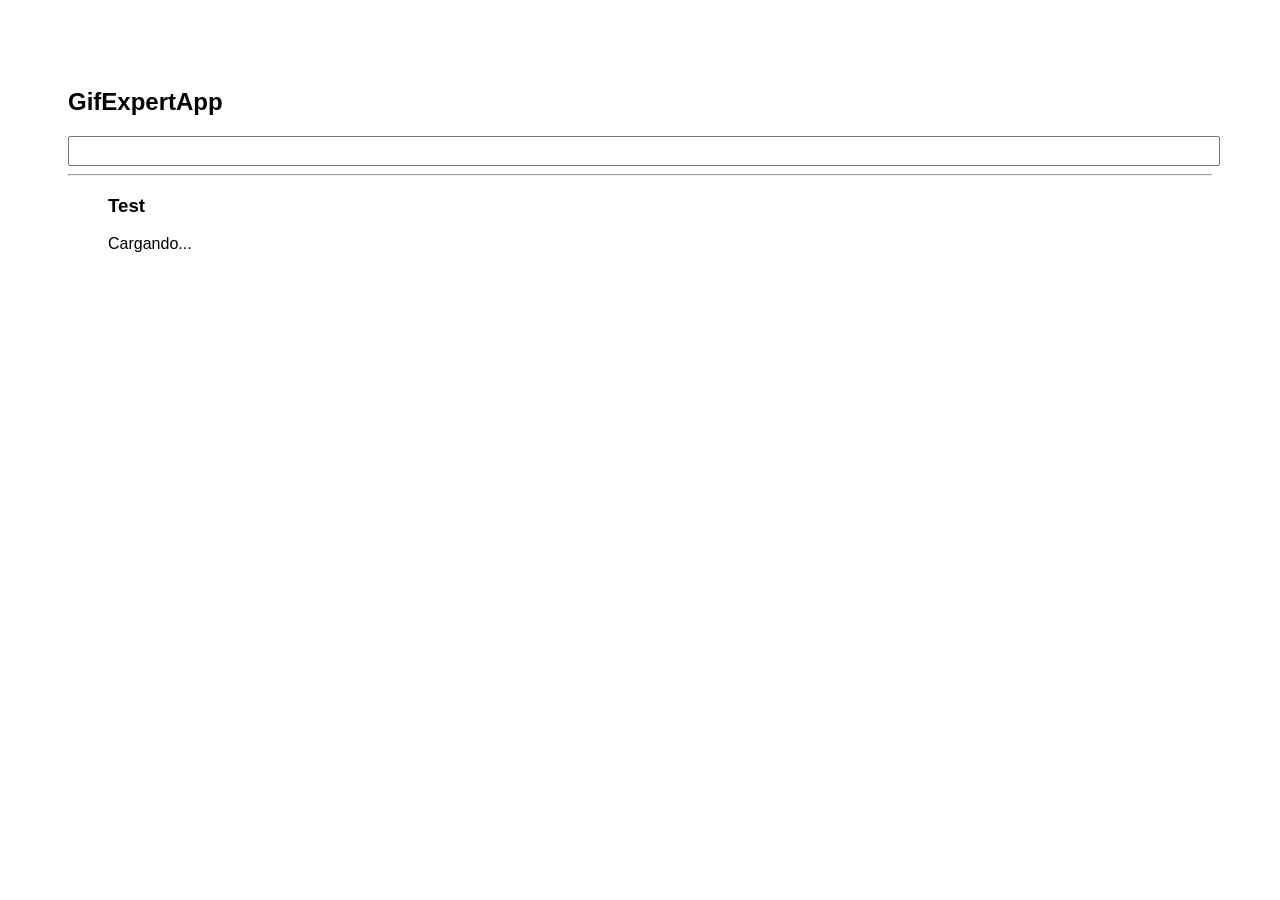
<file: docs/index.html>
<!doctype html>
<html lang="en">

<head>
    <meta charset="utf-8" />
    <link rel="icon" href="./favicon.ico" />
    <meta name="viewport" content="width=device-width,initial-scale=1" />
    <meta name="theme-color" content="#000000" />
    <meta name="description" content="Web site created using create-react-app" />
    <link rel="apple-touch-icon" href="./logo192.png" />
    <link rel="manifest" href="./manifest.json" />
    <link rel="stylesheet" href="https://cdnjs.cloudflare.com/ajax/libs/animate.css/4.1.1/animate.min.css" />
    <title>Gif App</title>
    <script defer="defer" src="./static/js/main.85107ce7.js"></script>
    <link href="./static/css/main.86fc1272.css" rel="stylesheet">
</head>

<body><noscript>You need to enable JavaScript to run this app.</noscript>
    <div id="root"></div>
</body>

</html>
</file>
<file: docs/static/css/main.86fc1272.css>
*{font-family:Helvetica,Arial,sans-serif}body{padding:60px}input{color:grey;font-size:1.3rem;width:100%}.card-grid{display:flex;flex-direction:row;flex-wrap:wrap}.card{align-content:center;border:1px solid gray;border-radius:6px;margin-bottom:10px;margin-right:10px}.card,.card p{overflow:hidden}.card p{max-width:157px;padding:5px;text-align:center;text-overflow:ellipsis;white-space:nowrap}.card img{max-height:170px}
/*# sourceMappingURL=main.86fc1272.css.map*/
</file>
